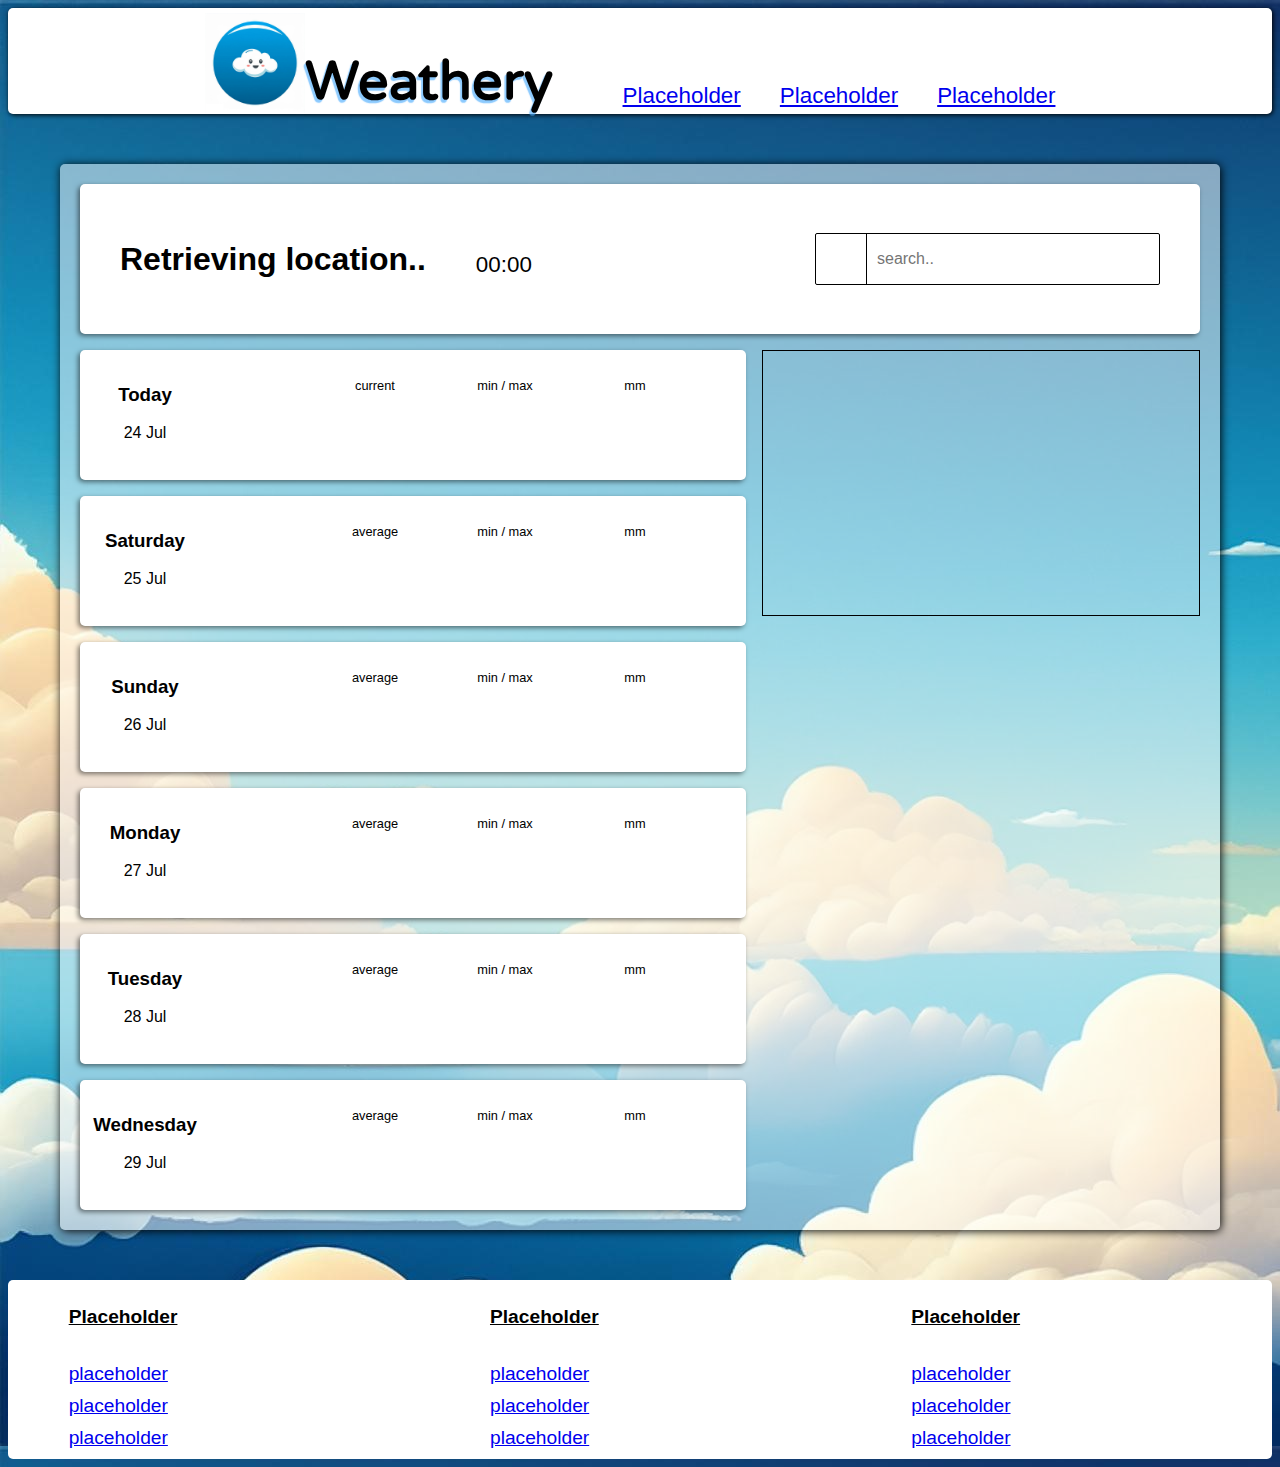
<file: index.html>
<!DOCTYPE html>
<html lang="en">
<head>
    <meta charset="UTF-8">
    <meta name="viewport" content="width=device-width, initial-scale=1.0">
    <title>Weathery</title>
    <link rel="stylesheet" href="../styles/style.css">
    <link rel="stylesheet" href="../styles/searchbar.css">
    <link rel="stylesheet" href="https://cdnjs.cloudflare.com/ajax/libs/font-awesome/6.6.0/css/all.min.css" integrity="sha512-Kc323vGBEqzTmouAECnVceyQqyqdsSiqLQISBL29aUW4U/M7pSPA/gEUZQqv1cwx4OnYxTxve5UMg5GT6L4JJg==" crossorigin="anonymous" referrerpolicy="no-referrer" />
    <link rel="preconnect" href="https://fonts.googleapis.com">
    <link rel="preconnect" href="https://fonts.gstatic.com" crossorigin>
    <link href="https://fonts.googleapis.com/css2?family=Playwrite+DE+Grund:wght@100..400&family=Varela+Round&display=swap" rel="stylesheet">
</head>

<body>
    <header>
        <div>
            <div class="img-container">
                <img src="../images/icon.jpg" alt="Weathery icon">
            </div>
        </div>

        <h1>Weathery</h1>
        
        <div class="nav-wrapper">
            <nav>
                <div class="nav-container">
                    <a href="placeholder.html" target="_blank">Placeholder</a>
                </div>
                <div class="nav-container">
                    <a href="placeholder.html" target="_blank">Placeholder</a>
                </div>
                <div class="nav-container">
                    <a href="placeholder.html" target="_blank">Placeholder</a>
                </div>
            </nav>
        </div>
    </header>

    <div id="main">
        <div id="location-card">

            <h2 id="location-suburb">Retrieving location..</h2>
            <h3 id="location-municipality"></h3>
            <div class= "clock">
                <span id="hrs">00</span><span id="semiCol">:</span><span id="min">00</span>
            </div>

            <div id="search-bar">
                <div id="set-favorite"class="search-bar-btn" onclick="toggleFavorite()">
                    <i id="click-to-favorite" class="fa-regular fa-star"></i>
                </div>

                <div id="my-pos" class="search-bar-btn">
                    <i class="fa-solid fa-location-dot"></i>
                </div>
                
                <input type="text" placeholder="search.." id="search-select" class="search-bar-btn" autocomplete="off">

                <ul id="favorite-list">
                    <li id="current-location" class="bold" onclick="currentLocation()">My location <i id ="my-location-drop-down" class="fa-solid fa-location-dot drop-down"></i> </li>
                    <li id="favorite" class="bold">Favorite locations <i id="favorite-drop-down" class="fa-solid fa-star drop-down"></i></li>
                </ul>
                
                <div id="search-btn" class="search-bar-btn down-arrow-btn" onclick="searchLocation()">
                    <i class="fa-solid fa-magnifying-glass"></i>
                </div>
                
                <div class="search-bar-btn down-arrow-btn">
                    <i class="fa-solid fa-angle-down" id="arrow"></i>
                </div>
                
            </div>
        </div>

        <div id="card0" class="weather-card" onclick="expandWeatherDetails(event)">
            <div class="date-container">
                <h3>Today</h3>

                <p id="date-today"></p>

            </div>

            <div class="icon-container">
                <p id="icon0" class="icon"></p>
            </div>

            <div class="date-container">
                <p class="smaller">current <i class="fa-solid fa-temperature-low"></i></p>
                <p id="current-temp"></p>
            </div>

            <div class="date-container">
                <p class="smaller">min / max <i class="fa-solid fa-temperature-low"></i></p>
                <p id="minmax0"></p>
            </div>

            <div class="date-container">
                <p class="smaller">mm <i class="fa-solid fa-droplet"></i></p>
                <p id="rain0"></p>
            </div>
        </div>

        <div id="card1" class="weather-card" onclick="expandWeatherDetails(event)">
            <div class="date-container">
                <h3 id="day2"></h3>
                <p id="date-day2"></p>
            </div>

            <div class="icon-container">
                <p id="icon1" class="icon"></p>
            </div>

            <div class="date-container">
                <p class="smaller">average <i class="fa-solid fa-temperature-low"></i></p>
                <p id="avg1"></p>
            </div>

            <div class="date-container">
                <p class="smaller">min / max <i class="fa-solid fa-temperature-low"></i></p>
                <p id="minmax1"></p>
            </div>

            <div class="date-container">
                <p class="smaller">mm <i class="fa-solid fa-droplet"></i></p>
                <p id="rain1"></p>
            </div>
        </div>

        <div id="card2" class="weather-card" onclick="expandWeatherDetails(event)">
            <div class="date-container">
                <h3 id="day3"></h3>
                <p id="date-day3"></p>
            </div>

            <div class="icon-container">
                <p id="icon2" class="icon"></p>
            </div>

            <div class="date-container">
                <p class="smaller">average <i class="fa-solid fa-temperature-low"></i></p>
                <p id="avg2"></p>
            </div>

            <div class="date-container">
                <p class="smaller">min / max <i class="fa-solid fa-temperature-low"></i></p>
                <p id="minmax2"></p>
            </div>

            <div class="date-container">
                <p class="smaller">mm <i class="fa-solid fa-droplet"></i></p>
                <p id="rain2"></p>
            </div>
        </div>

        <div id="weather-details">
            <ul>
                <li>
                    <span><i class="fa-regular fa-clock"></i></span>
                    <span><i class="fa-solid fa-cloud"></i></span>
                    <span><i class="fa-solid fa-temperature-low"></i>C</span>
                    <span><i class="fa-solid fa-droplet"></i> mm</span>
                    <span><i class="fa-solid fa-wind"></i> km/h</span>
                    <span><i class="fa-solid fa-percent"></i></span>
                </li>
                <li id="hour0">
                    <span>00:</span>
                    <span id="h-icons0">00</span>
                    <span id="h-temp0">00</span>
                    <span id="h-precipitation0">00</span>
                    <span id="h-wind-speed0">00</span>
                    <span id="h-humidity0">00</span>
                </li>
                <li id="hour1">
                    <span>01:</span>
                    <span id="h-icons1">00</span>
                    <span id="h-temp1">00</span>
                    <span id="h-precipitation1">00</span>
                    <span id="h-wind-speed1">00</span>
                    <span id="h-humidity1">00</span>
                </li>
                <li id="hour2">
                    <span>02:</span>
                    <span id="h-icons2">00</span>
                    <span id="h-temp2">00</span>
                    <span id="h-precipitation2">00</span>
                    <span id="h-wind-speed2">00</span>
                    <span id="h-humidity2">00</span>
                </li>
                <li id="hour3">
                    <span>03:</span>
                    <span id="h-icons3">00</span>
                    <span id="h-temp3">00</span>
                    <span id="h-precipitation3">00</span>
                    <span id="h-wind-speed3">00</span>
                    <span id="h-humidity3">00</span>
                </li>
                <li id="hour4">
                    <span>04:</span>
                    <span id="h-icons4">00</span>
                    <span id="h-temp4">00</span>
                    <span id="h-precipitation4">00</span>
                    <span id="h-wind-speed4">00</span>
                    <span id="h-humidity4">00</span>
                </li>
                <li id="hour5">
                    <span>05:</span>
                    <span id="h-icons5">00</span>
                    <span id="h-temp5">00</span>
                    <span id="h-precipitation5">00</span>
                    <span id="h-wind-speed5">00</span>
                    <span id="h-humidity5">00</span>
                </li>
                <li id="hour6">
                    <span>06:</span>
                    <span id="h-icons6">00</span>
                    <span id="h-temp6">00</span>
                    <span id="h-precipitation6">00</span>
                    <span id="h-wind-speed6">00</span>
                    <span id="h-humidity6">00</span>
                </li>
                <li id="hour7">
                    <span>07:</span>
                    <span id="h-icons7">00</span>
                    <span id="h-temp7">00</span>
                    <span id="h-precipitation7">00</span>
                    <span id="h-wind-speed7">00</span>
                    <span id="h-humidity7">00</span>
                </li>
                <li id="hour8">
                    <span>08:</span>
                    <span id="h-icons8">00</span>
                    <span id="h-temp8">00</span>
                    <span id="h-precipitation8">00</span>
                    <span id="h-wind-speed8">00</span>
                    <span id="h-humidity8">00</span>
                </li>
                <li id="hour9">
                    <span>09:</span>
                    <span id="h-icons9">00</span>
                    <span id="h-temp9">00</span>
                    <span id="h-precipitation9">00</span>
                    <span id="h-wind-speed9">00</span>
                    <span id="h-humidity9">00</span>
                </li>
                <li id="hour10">
                    <span >10:</span>
                    <span id="h-icons10">00</span>
                    <span id="h-temp10">00</span>
                    <span id="h-precipitation10">00</span>
                    <span id="h-wind-speed10">00</span>
                    <span id="h-humidity10">00</span>
                </li>
                <li id="hour11">
                    <span >11:</span>
                    <span id="h-icons11">00</span>
                    <span id="h-temp11">00</span>
                    <span id="h-precipitation11">00</span>
                    <span id="h-wind-speed11">00</span>
                    <span id="h-humidity11">00</span>
                </li>
                <li id="hour12">
                    <span >12:</span>
                    <span id="h-icons12">00</span>
                    <span id="h-temp12">00</span>
                    <span id="h-precipitation12">00</span>
                    <span id="h-wind-speed12">00</span>
                    <span id="h-humidity12">00</span>
                </li>
                <li id="hour13">
                    <span >13:</span>
                    <span id="h-icons13">00</span>
                    <span id="h-temp13">00</span>
                    <span id="h-precipitation13">00</span>
                    <span id="h-wind-speed13">00</span>
                    <span id="h-humidity13">00</span>
                </li>
                <li id="hour14">
                    <span >14:</span>
                    <span id="h-icons14">00</span>
                    <span id="h-temp14">00</span>
                    <span id="h-precipitation14">00</span>
                    <span id="h-wind-speed14">00</span>
                    <span id="h-humidity14">00</span>
                </li>
                <li id="hour15">
                    <span >15:</span>
                    <span id="h-icons15">00</span>
                    <span id="h-temp15">00</span>
                    <span id="h-precipitation15">00</span>
                    <span id="h-wind-speed15">00</span>
                    <span id="h-humidity15">00</span>
                </li>
                <li id="hour16">
                    <span >16:</span>
                    <span id="h-icons16">00</span>
                    <span id="h-temp16">00</span>
                    <span id="h-precipitation16">00</span>
                    <span id="h-wind-speed16">00</span>
                    <span id="h-humidity16">00</span>
                </li>
                <li id="hour17">
                    <span >17:</span>
                    <span id="h-icons17">00</span>
                    <span id="h-temp17">00</span>
                    <span id="h-precipitation17">00</span>
                    <span id="h-wind-speed17">00</span>
                    <span id="h-humidity17">00</span>
                </li>
                <li id="hour18">
                    <span >18:</span>
                    <span id="h-icons18">00</span>
                    <span id="h-temp18">00</span>
                    <span id="h-precipitation18">00</span>
                    <span id="h-wind-speed18">00</span>
                    <span id="h-humidity18">00</span>
                </li>
                <li id="hour19">
                    <span >19:</span>
                    <span id="h-icons19">00</span>
                    <span id="h-temp19">00</span>
                    <span id="h-precipitation19">00</span>
                    <span id="h-wind-speed19">00</span>
                    <span id="h-humidity19">00</span>
                </li>
                <li id="hour20">
                    <span >20:</span>
                    <span id="h-icons20">00</span>
                    <span id="h-temp20">00</span>
                    <span id="h-precipitation20">00</span>
                    <span id="h-wind-speed20">00</span>
                    <span id="h-humidity20">00</span>
                </li>
                <li id="hour21">
                    <span >21:</span>
                    <span id="h-icons21">00</span>
                    <span id="h-temp21">00</span>
                    <span id="h-precipitation21">00</span>
                    <span id="h-wind-speed21">00</span>
                    <span id="h-humidity21">00</span>
                </li>
                <li id="hour22">
                    <span >22:</span>
                    <span id="h-icons22">00</span>
                    <span id="h-temp22">00</span>
                    <span id="h-precipitation22">00</span>
                    <span id="h-wind-speed22">00</span>
                    <span id="h-humidity22">00</span>
                </li>
                <li id="hour23">
                    <span >23:</span>
                    <span id="h-icons23">00</span>
                    <span id="h-temp23">00</span>
                    <span id="h-precipitation23">00</span>
                    <span id="h-wind-speed23">00</span>
                    <span id="h-humidity23">00</span>
                </li>
            </ul>
        </div>

        <div id="card3" class="weather-card" onclick="expandWeatherDetails(event)">
            <div class="date-container">
                <h3 id="day4"></h3>
                <p id="date-day4"></p>
            </div>

            <div class="icon-container">
                <p id="icon3" class="icon"></p>
            </div>

            <div class="date-container">
                <p class="smaller">average <i class="fa-solid fa-temperature-low"></i></p>
                <p id="avg3"></p>
            </div>

            <div class="date-container">
                <p class="smaller">min / max <i class="fa-solid fa-temperature-low"></i></p>
                <p id="minmax3"></p>
            </div>

            <div class="date-container">
                <p class="smaller">mm <i class="fa-solid fa-droplet"></i></p>
                <p id="rain3"></p>
            </div>
        </div>

        <div id="card4" class="weather-card" onclick="expandWeatherDetails(event)">
            <div class="date-container">
                <h3 id="day5"></h3>
                <p id="date-day5"></p>
            </div>

            <div class="icon-container">
                <p id="icon4" class="icon"></p>
            </div>

            <div class="date-container">
                <p class="smaller">average <i class="fa-solid fa-temperature-low"></i></p>
                <p id="avg4"></p>
            </div>

            <div class="date-container">
                <p class="smaller">min / max <i class="fa-solid fa-temperature-low"></i></p>
                <p id="minmax4"></p>
            </div>

            <div class="date-container">
                <p class="smaller">mm <i class="fa-solid fa-droplet"></i></p>
                <p id="rain4"></p>
            </div>
        </div>

        <div id="card5" class="weather-card" onclick="expandWeatherDetails(event)">
            <div class="date-container">
                <h3 id="day6"></h3>
                <p id="date-day6"></p>
            </div>

            <div class="icon-container">
                <p id="icon5" class="icon"></p>
            </div>

            <div class="date-container">
                <p class="smaller">average <i class="fa-solid fa-temperature-low"></i></p>
                <p id="avg5"></p>
            </div>

            <div class="date-container">
                <p class="smaller">min / max <i class="fa-solid fa-temperature-low"></i></p>
                <p id="minmax5"></p>
            </div>

            <div class="date-container">
                <p class="smaller">mm <i class="fa-solid fa-droplet"></i></p>
                <p id="rain5"></p>
            </div>
        </div>
        
        <div id="interactive-map">
            <div id="Map_enoMjpbLMajobTpbjhWTojocoga"></div>
        </div>
        
    </div>

    <footer>
        <div class="footer-container">
            <a><h4>Placeholder</h4></a>
            <a href="placeholder.html" target="_blank">placeholder</a>
            <a href="placeholder.html" target="_blank">placeholder</a>
            <a href="placeholder.html" target="_blank">placeholder</a>
        </div>
        <div class="footer-container">
            <a><h4>Placeholder</h4></a>
            <a href="placeholder.html" target="_blank">placeholder</a>
            <a href="placeholder.html" target="_blank">placeholder</a>
            <a href="placeholder.html" target="_blank">placeholder</a>
        </div>
        <div class="footer-container">
            <a><h4>Placeholder</h4></a>
            <a href="placeholder.html" target="_blank">placeholder</a>
            <a href="placeholder.html" target="_blank">placeholder</a>
            <a href="placeholder.html" target="_blank">placeholder</a>
        </div>
    </footer>

<script src="../scripts/maps.js"></script>
<script type ="module" src="../scripts/domservice.js"></script>
<script type ="module" src="../scripts/main.js"></script>
<script src="https://www.tutiempo.net/s-widget/fm/enoMjpbLMajobTpbjhWTojocoga.js"></script>
</body>
</html>
</file>
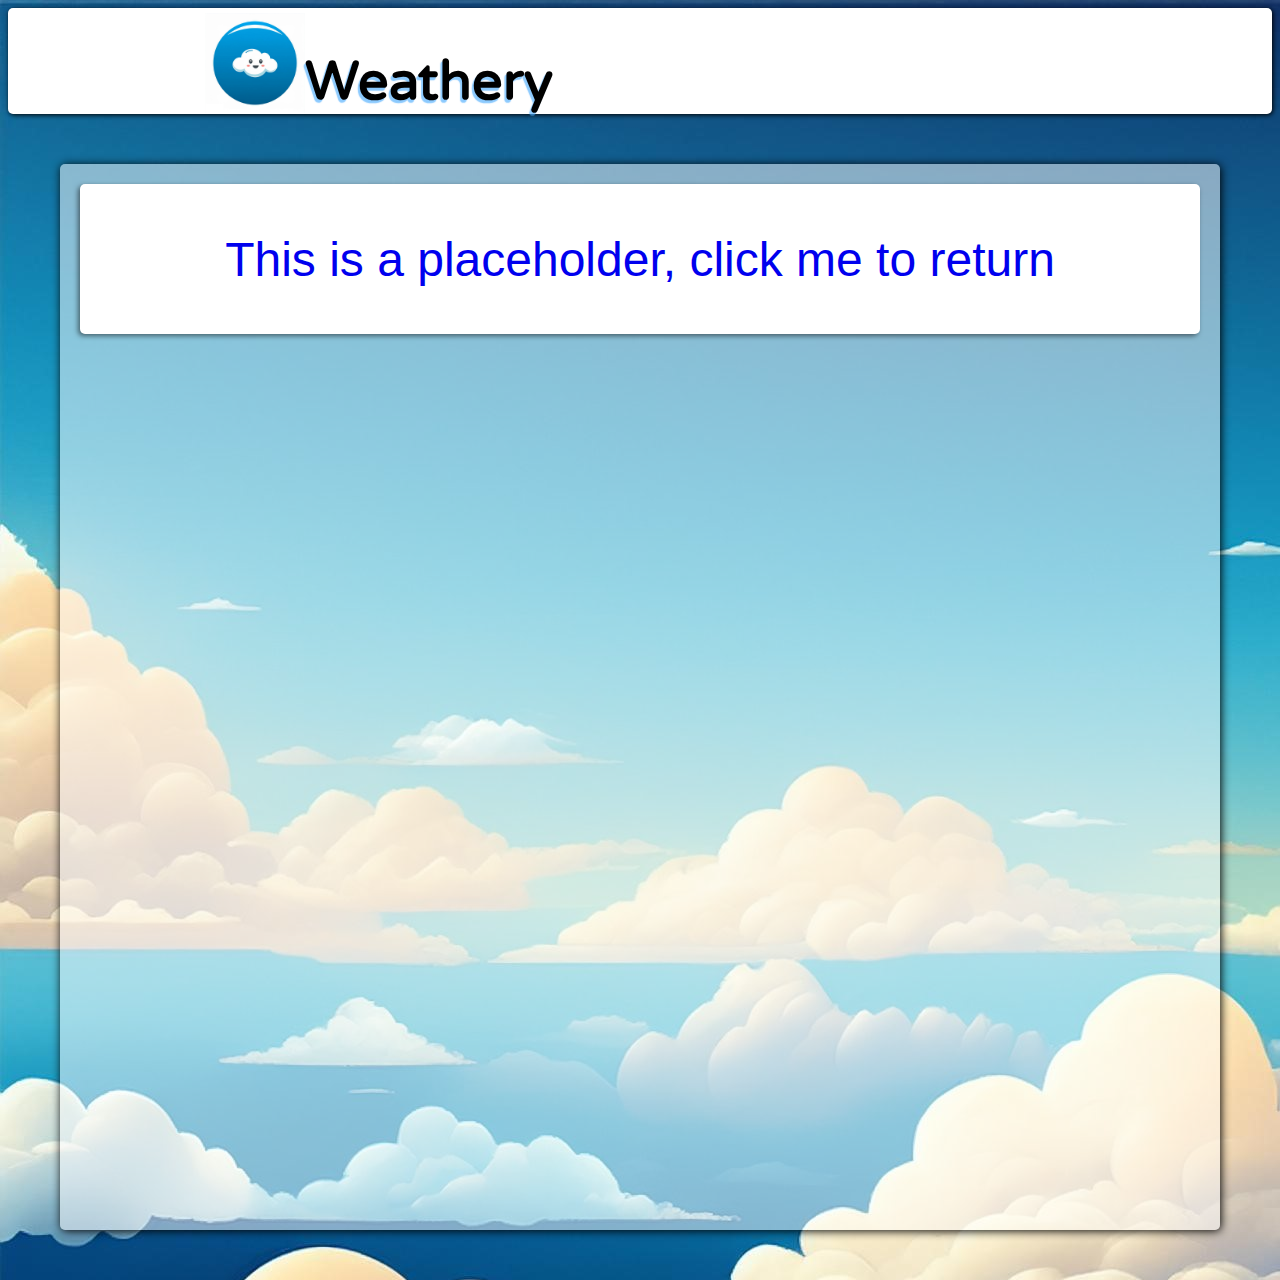
<file: placeholder.html>
<!DOCTYPE html>
<html lang="en">
<head>
    <meta charset="UTF-8">
    <meta name="viewport" content="width=device-width, initial-scale=1.0">
    <title>Weathery Placeholder</title>
    <link rel="stylesheet" href="../styles/style.css">
    <link rel="stylesheet" href="https://cdnjs.cloudflare.com/ajax/libs/font-awesome/6.6.0/css/all.min.css" integrity="sha512-Kc323vGBEqzTmouAECnVceyQqyqdsSiqLQISBL29aUW4U/M7pSPA/gEUZQqv1cwx4OnYxTxve5UMg5GT6L4JJg==" crossorigin="anonymous" referrerpolicy="no-referrer" />
    <link rel="preconnect" href="https://fonts.googleapis.com">
    <link rel="preconnect" href="https://fonts.gstatic.com" crossorigin>
    <link href="https://fonts.googleapis.com/css2?family=Playwrite+DE+Grund:wght@100..400&family=Varela+Round&display=swap" rel="stylesheet">
</head>
<body>
    <header>
        <div>
            <div class="img-container">
                <img src="../images/icon.jpg" alt="Weathery icon">
            </div>
        </div>

        <h1>Weathery</h1>
        
        <div class="nav-wrapper">
            <nav>
            </nav>
        </div>
    </header>

    <div id="main">

        <div id="location-card">
            <a href="index.html" style="text-align: center; font-size: 3em; margin:auto; text-decoration: none;">This is a placeholder, click me to return</a>
        </div>

    </div>
</body>
</html>
</file>
<file: styles/style.css>
body{
    background-image:url("../images/sky2.jpg");
    font-family: sans-serif;
}

header{
    position: relative;
    display:flex;
    background-color: white;
    border-radius: 5px;
    padding: 5px;
    height: 6rem;
    box-shadow: 1px 1px 5px black;
}

.nav-wrapper{
    width: 70rem;
    margin-right: 15vw;
}

nav{
    height: 100%;
    display:flex;
    justify-content: space-around;
    align-items: flex-end;
}

.nav-container{
    flex-basis: 100px;
    font-size: 1.4em;
}

h1{
    font-size: 3.4em;
    z-index: 1;
    text-shadow: -2px 3px 1px hsla(207, 98%, 65%, 0.65);
    width: 300px;
    margin-right: 50px;
    font-family: "Varela Round", sans-serif;
}

h2{
    font-size: 2em;
}

.img-container{
    width: 100px;
    z-index: 0;
    margin-left: 15vw;
}

img{
    width: 100%;
}

#main{
    display:grid;
    grid-template-columns: repeat(10, 1fr);
    grid-template-rows: 150px repeat(6, 130px);
    gap: 1em;
    padding: 20px;
    background-color: rgba(255, 255, 255, 0.5);
    width: 70rem;
    margin:auto;
    margin-top: 50px;
    margin-bottom: 50px;
    border-radius: 5px;
    box-shadow: 1px 1px 10px black;
}

#get-loc{
    margin-left: auto;
    margin-right: 20px;
    height: 50px;
    width: 130px;
    background-color: white;
    border-radius: 5px;
}

#location-card{ 
    background-color: white;
    display: flex;
    position: relative;
    align-items: center;
    grid-column: span 10;
    border-radius: 5px;
    box-shadow: -2px 2px 5px rgba(0, 0, 0, 0.5);
    padding: 40px;
}

#location-suburb{
    align-self: center;
}

#location-municipality{
    position: absolute;
    font-size: 1.2em;
    top: 55%;
}

.clock{
    margin-left: 50px;
    margin-top: 12px;
    font-size: 1em;
}

.weather-card{
    display: flex;
    align-items: center;
    background-color: white;
    gap: none;
    grid-column: span 6;
    border-radius: 5px;
    border-radius: 5px;
    box-shadow: -2px 2px 5px rgba(0, 0, 0, 0.5);
    user-select: none;
}

.weather-card.clicked{
    background-color: hsla(207, 100%, 85%, 0.8);
}

.weather-card:hover{
    cursor:pointer;
    scale: 1.01;
    box-shadow: -3px 3px 6px rgba(0, 0, 0, 0.6);
}

.weather-card:active{
    scale: 1.02;
}

.card-container{
    display:flex;
    align-items: center;
    flex-basis: 130px;
    height: 100px;
    font-size: 1em;
    text-align: center;
}

.date-container{
    flex-basis: 130px;
    height: 100px;
    font-size: 1em;

    text-align: center;
}

.icon-container{
    display: flex;
    justify-content: center;
    align-items: center;
    flex-basis: 100px;
    font-size: 1em;
    height: 100px;
}

span{
    font-size: 1.4em;
    user-select: none;
}

.smaller{
    font-size: 0.8em;
    user-select: none;
}

.icon{
    font-size: 3em;
    user-select: none;
}

#weather-details{
    position: relative;
    box-shadow: -2px 2px 5px rgba(0, 0, 0, 0.5);
    background-color: hsla(207, 100%, 85%, 0.8);
    border-radius: 5px;
    grid-row-start: 2;
    grid-row-end: 7;
    grid-column-start: 7;
    grid-column-end: 11;
    opacity: 0;
    pointer-events: none;
    transform: translateY(100px);
    transition: opacity 0.25s ease-in-out, transform 0.25s ease-in-out;
}

#weather-details ul{
    list-style: none;
    font-size: 11px;
    width: 400px;
    padding: 15px;
}

#weather-details li{
    display: flex;
    justify-content: space-between;
    border-bottom: 1px solid black;  
    padding: 2.5px;
}

#interactive-map{
    grid-column-start: 7;
    grid-column-end: 11;
    grid-row-start: 2;
    grid-row-end: 4;
    height: 264px;
    border: 1px solid black;
    transition: opacity 0.15s ease-in-out, transform 0.15s ease-in-out;
    opacity: 1;
}

#interactive-map.toggled{
    grid-column-start: -5;
    grid-column-end: -1;
    grid-row-start: 7;
    grid-row-end: 9;
}

#weather-details.toggled{
    transform: translateY(-0px);
    opacity: 1;
    pointer-events: default;
}

#Map_enoMjpbLMajobTpbjhWTojocoga{
    user-select: none;
}

footer{
    background-color: white;
    border-radius: 5px;
    height: 100%;
    display:flex;
    justify-content: space-around;
}

.footer-container{
    display:grid;
    width: 300px;
    font-size: 1.2em;
}

.footer-container a{
    margin-bottom: 10px;
}

h4{
    text-decoration: underline;
}

#detail-icons{
    display:flex;
    justify-content: space-around;
}
</file>
<file: styles/searchbar.css>
#search-bar{
    position: relative;
    display: flex;
    height: 50px;
    border: 1px solid black;
    margin-left: auto;
    border-radius: 2px;
}


#search-bar input{
    border: none;
    width: 180px;
    font-size: 1em;
    padding-left: 10px;
}

#search-bar input:focus, input:focus{
    outline: none;
}

#search-bar input:hover{
    background-color: white;
}

.search-bar-btn{
    position: relative;
    display: flex;
    align-items: center;
    justify-content: center;
    color: black;
    width: 50px;
    font-size: 1.6em;
    cursor: pointer;
    user-select: none;
}

.search-bar-btn:hover{
    font-size: 2em;
    background-color: hsla(207, 100%, 85%, 0.8);
}

.down-arrow-btn:hover{
    font-size: 1.6em;
    background-color: white;
}

.search-bar-btn:active{
    font-size: 1.8em;
    background-color: hsla(207, 100%, 85%, 0.6);
}

#set-favorite{
    border-right: 1px solid black;
}

.favorite-location:hover{
    background-color: hsla(207, 100%, 85%, 0.8);
}

.favorite-location:active{
    background-color: hsla(207, 100%, 85%, 0.6);
}

.down-arrow-btn:active{
    font-size: 1.8em;
    background-color: white;
}

#select{
    border-right: 1px solid black;
    border-left: 1px solid black;
}

#search-bar ul{
    position: absolute;
    background-color: white;
    top: 90%;
    right: 0;
    list-style: none;
    font-size: 16px;
    width: 290px;
    z-index: 1;
    padding: 0;
    opacity: 0;
    box-shadow: -2px 2px 5px rgba(0, 0, 0, 0.2);
    border: 1px solid black;
    pointer-events: none;
    transform: translateY(-15px);
    transition: opacity 0.15s ease-in-out, transform 0.15s ease-in-out;
}

#search-bar ul.open{
    opacity: 1;
    transform: translateY(0);
    pointer-events: auto;
}

#search-bar li{
    display: flex;
    align-items: flex-end;
    padding: 5px;
    width: 280px;
    height: 30px;
    cursor: pointer;
    user-select: none;
}

.location-li:hover{
    background-color: hsla(207, 100%, 85%, 0.8);
}

.bold{
    position: relative;
    display: flex;
    font-weight: bold;
    cursor: pointer;
    user-select: none;
}

.drop-down{
    font-size: 1.5em;
    position: absolute;
    right: 10px;
}

#my-location-drop-down{
    right: 14px;
}

#current-location{
    border-bottom: 1px solid black;
}

.bold:hover{
    background-color: hsla(207, 100%, 85%, 0.8);
}

#added-to-favorite{
    text-align: center;
    font-weight: bold;
    cursor: default;
    height: 20px;
}

#my-pos{
    border-left: 1px solid black;
    border-right: 1px solid black;
    display: none;
}
</file>
